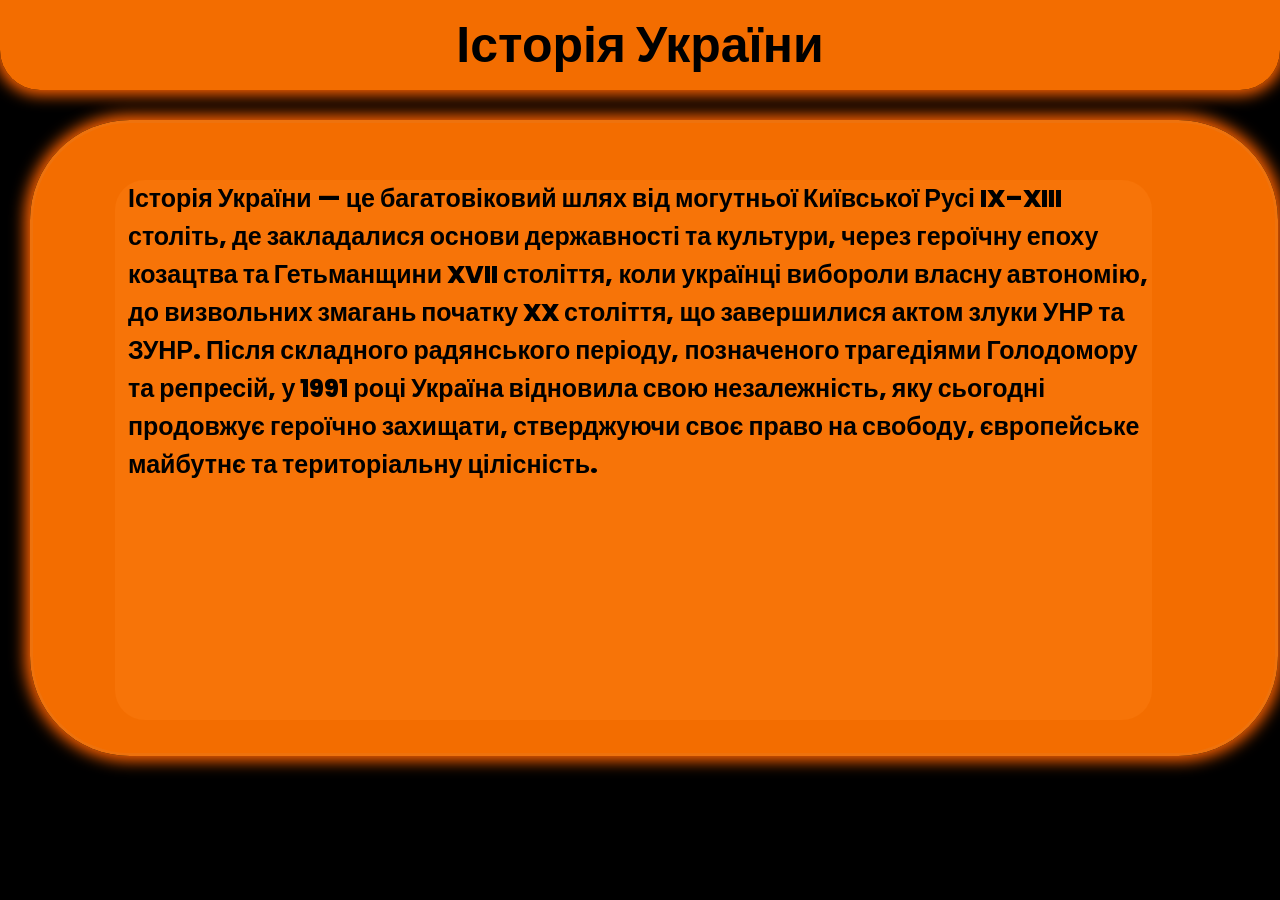
<file: my1sayt/index.html>
<!DOCTYPE html>
<html>
    <head>
        <link rel="stylesheet" href="learngcssreturn.css">
        <title>Історія про україну</title>
        <link rel="icon" href="logo.png">
        <meta name="author">
        <meta charset="utf-8">
        <meta name="author" content="Максим Лавріненко">
        <meta name="description" content="Історія про Україну">
        <meta name="keywords" content="Україна, Історія України, ua, сайт про Україну">

    </head>
    <body>
        <header><div  class="head"><div class="text">Історія <span class="gr">України</span></div></div></header>
        <div class="table"><p class="history">Історія України — це багатовіковий шлях від могутньої Київської Русі IX–XIII століть, де закладалися основи державності та культури, через героїчну епоху козацтва та Гетьманщини XVII століття, коли українці вибороли власну автономію, до визвольних змагань початку XX століття, що завершилися актом злуки УНР та ЗУНР. Після складного радянського періоду, позначеного трагедіями Голодомору та репресій, у 1991 році Україна відновила свою незалежність, яку сьогодні продовжує героїчно захищати, стверджуючи своє право на свободу, європейське майбутнє та територіальну цілісність.</p></div>
        <div class="fon"></div>

    </body>
</html>
</file>
<file: my1sayt/learngcssreturn.css>
@import url('https://fonts.googleapis.com/css2?family=Poppins:ital,wght@0,100;0,200;0,300;0,400;0,500;0,600;0,700;0,800;0,900;1,100;1,200;1,300;1,400;1,500;1,600;1,700;1,800;1,900&display=swap');
body {
    background: rgb(0, 0, 0);
    font-family: 'Poppins', sans-serif;
    font-weight: 800;
}
* {
    margin: 0;
    padding: 0;
}
a {
    text-decoration: none;
}
img {
    max-width: 100%;
}
.head {
    background: rgba(255, 115, 0, 0.953);
    width: 100%;
    height: 10vh;
    border-top: 1px solid rgb(0, 0, 0);
    border-bottom-left-radius: 40px;
    border-bottom-right-radius: 40px;
    border-top-width: 0px;
    text-align: center;
    font-size: 50px;
    line-height: 10vh;
    box-shadow: 0 0 15px 5px rgb(255, 98, 1);
    transition: 0,3s;

}
.table {
    background: rgba(255, 115, 0, 0.953);
    width: 97vw;
    height: 70vh;
    margin: 30px;
    border-radius: 100px;
    border: 3px solid rgba(238, 115, 14, 0.936);
    box-shadow: 0 0 15px 5px rgb(255, 98, 1);
}
.gr:hover {
    transition: 0,3s;
    background: linear-gradient(to bottom, rgb(4, 39, 236), rgb(223, 230, 5));
    border-radius: 30px;

}
.history {
    position: absolute;
    left:10vw;
    width: 80vw;
    height: 60vh;
    top:20vh;
    font-size: 25px;
    z-index: 10;
}
.fon {
    background: rgb(247, 116, 8);
    position: absolute;
    left:9vw;
    width: 81vw;
    height: 60vh;
    top:20vh;
    border-radius: 30px;
    z-index: 1;

}
</file>
<file: my1sayt/my1sayt/learngcssreturn.css>
@import url('https://fonts.googleapis.com/css2?family=Poppins:ital,wght@0,100;0,200;0,300;0,400;0,500;0,600;0,700;0,800;0,900;1,100;1,200;1,300;1,400;1,500;1,600;1,700;1,800;1,900&display=swap');
body {
    background: rgb(0, 0, 0);
    font-family: 'Poppins', sans-serif;
    font-weight: 800;
}
* {
    margin: 0;
    padding: 0;
}
a {
    text-decoration: none;
}
img {
    max-width: 100%;
}
.head {
    background: rgba(255, 115, 0, 0.953);
    width: 100%;
    height: 10vh;
    border-top: 1px solid rgb(0, 0, 0);
    border-bottom-left-radius: 40px;
    border-bottom-right-radius: 40px;
    border-top-width: 0px;
    text-align: center;
    font-size: 50px;
    line-height: 10vh;
    box-shadow: 0 0 15px 5px rgb(255, 98, 1);
    transition: 0,3s;

}
.table {
    background: rgba(255, 115, 0, 0.953);
    width: 97vw;
    height: 70vh;
    margin: 30px;
    border-radius: 100px;
    border: 3px solid rgba(238, 115, 14, 0.936);
    box-shadow: 0 0 15px 5px rgb(255, 98, 1);
}
.gr:hover {
    transition: 0,3s;
    background: linear-gradient(to bottom, rgb(4, 39, 236), rgb(223, 230, 5));
    border-radius: 30px;

}
.history {
    position: absolute;
    left:10vw;
    width: 80vw;
    height: 60vh;
    top:20vh;
    font-size: 25px;
    z-index: 10;
}
.fon {
    background: rgb(247, 116, 8);
    position: absolute;
    left:9vw;
    width: 81vw;
    height: 60vh;
    top:20vh;
    border-radius: 30px;
    z-index: 1;

}
</file>
